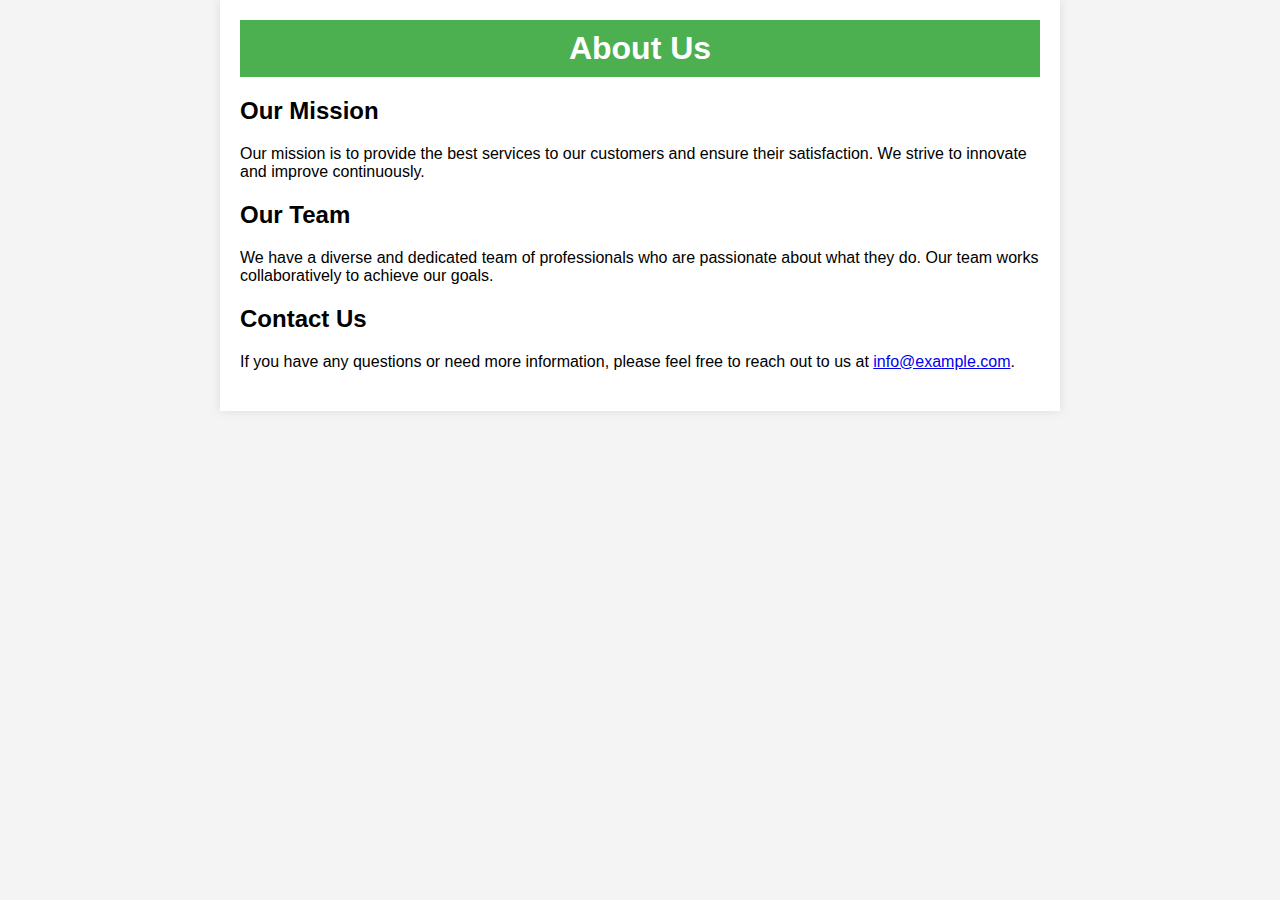
<file: about.html>
<!DOCTYPE html>
<html lang="en">
<head>
    <meta charset="UTF-8">
    <meta name="viewport" content="width=device-width, initial-scale=1.0">
    <title>About Us</title>
    <style>
        body {
            font-family: Arial, sans-serif;
            margin: 0;
            padding: 0;
            background-color: #f4f4f4;
        }
        .container {
            max-width: 800px;
            margin: 0 auto;
            padding: 20px;
            background-color: white;
            box-shadow: 0 0 10px rgba(0, 0, 0, 0.1);
        }
        header {
            background-color: #4CAF50;
            color: white;
            padding: 10px 0;
            text-align: center;
        }
        h1 {
            margin: 0;
        }
        section {
            margin: 20px 0;
        }
        footer {
            text-align: center;
            padding: 10px 0;
            background-color: #4CAF50;
            color: white;
        }
    </style>
</head>
<body>
    <div class="container">
        <header>
            <h1>About Us</h1>
        </header>
        <section>
            <h2>Our Mission</h2>
            <p>Our mission is to provide the best services to our customers and ensure their satisfaction. We strive to innovate and improve continuously.</p>
        </section>
        <section>
            <h2>Our Team</h2>
            <p>We have a diverse and dedicated team of professionals who are passionate about what they do. Our team works collaboratively to achieve our goals.</p>
        </section>
        <section>
            <h2>Contact Us</h2>
            <p>If you have any questions or need more information, please feel free to reach out to us at <a href="mailto:info@example.com">info@example.com</a>.</p>
        </section>
    </div>
</body>
</html>
</file>
